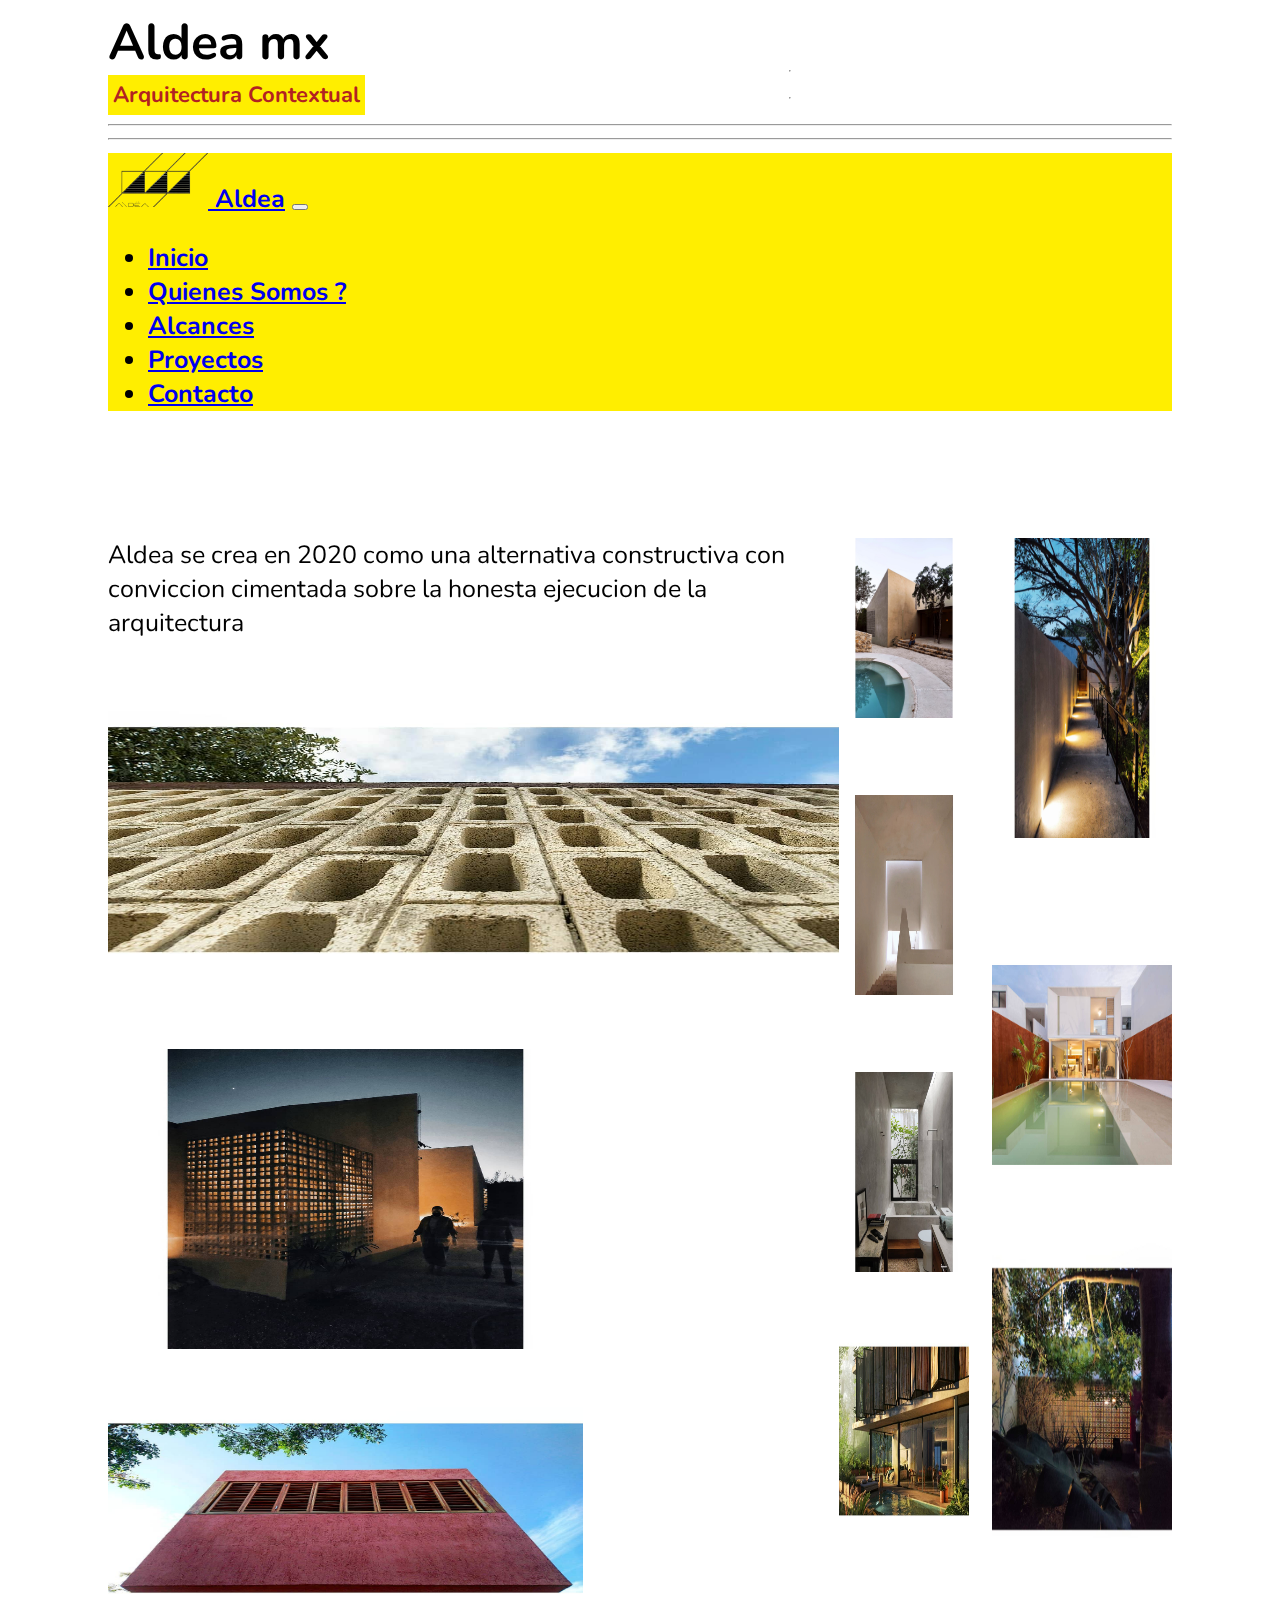
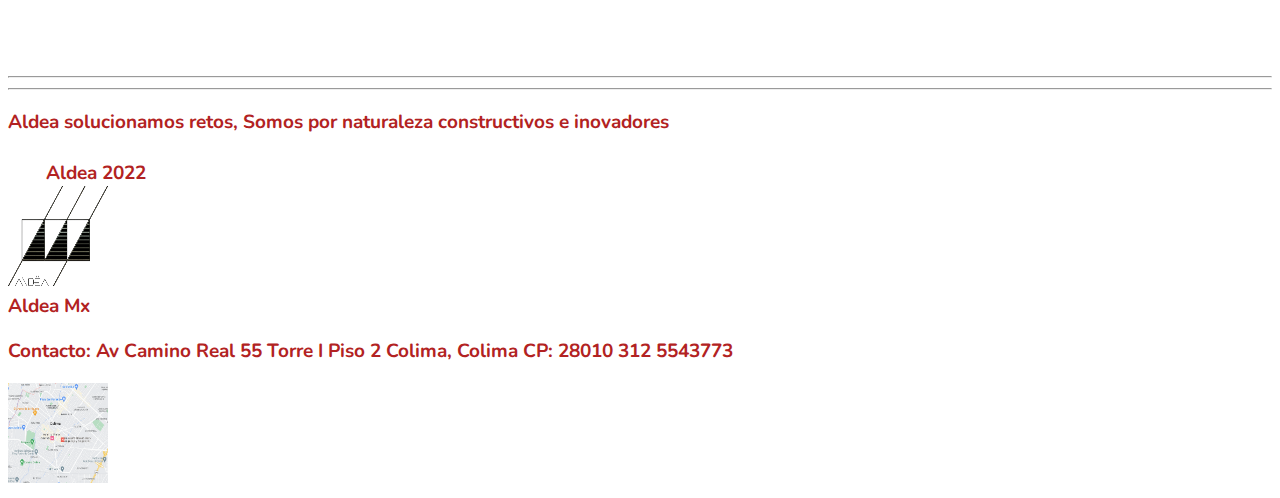
<file: index.html>
<!DOCTYPE html>
<html lang="es-MX">

<head>
    <meta charset="UTF-8">
    <meta http-equiv="X-UA-Compatible" content="IE=edge">
    <meta name="viewport" content="width=device-width, initial-scale=1.0">
    <meta name="keywords" content="Inicio, Taller Arquitectura, Contexto Arquitectonico, Diseño local">
    <meta name="description" content=" Aldea Mx Estudio de Arquitectura contextual">

    <title>AldeaMx</title>

    <link rel="shortcut icon" href="img/logoaldea01.png" type="image/x-icon">


    <!--  Aos -->
    <link href="https://unpkg.com/aos@2.3.1/dist/aos.css" rel="stylesheet">
    <link href="https://cdn.jsdelivr.net/npm/bootstrap@5.2.2/dist/css/bootstrap.min.css" rel="stylesheet"
        integrity="sha384-Zenh87qX5JnK2Jl0vWa8Ck2rdkQ2Bzep5IDxbcnCeuOxjzrPF/et3URy9Bv1WTRi" crossorigin="anonymous">
    <link rel="stylesheet" href="estilo/estilo.css">
</head>
<div class="container-fluid">

    <div style="flex: 1 1 ; margin: auto 4rem; flex-direction: column;">
        <div style="display:flex">

            <div>
                <header>
                    <h1 class="text-fluid" style=" margin: 0px; width: 300px; font-size:50px">Aldea mx</h1>
                </header>

                <p class="tituloPrincipal" data-aos="zoom-in-up">Arquitectura Contextual</p>
            </div>
            <div style="width: 100%; display: flex; flex-direction: column-reverse;">
                <hr class="main-lines-right">
                <hr class="main-lines-right">
            </div>
        </div>
        <div>

            <hr class="main-lines">
            <hr class="main-lines">
        </div>

        <!--  nav  -->

        <nav class="navbar navbar-expand-lg navbar" style="background-color: #94d2fe;">
            <div class="container-fluid">

                <a class="navbar-brand" href="index.html">
                    <img src="img/logoaldea01.png" alt=" Logo Aldea" alt="logo" width="100px" /> <span
                        class="d-none d-md-inline">Aldea</span></a>

                <button class="navbar-toggler" type="button" data-bs-toggle="collapse" data-bs-target="#navbarText"
                    aria-controls="navbarText" aria-expanded="false" aria-label="Toggle navigation">
                    <span class="navbar-toggler-icon"></span>
                </button>
                <div class="collapse navbar-collapse" id="navbarText">
                    <ul class="navbar-nav m-auto mb-2 mb-lg-0 ">
                        <li class="nav-item">
                            <a class="nav-link active" aria-current="page" href="index.html">Inicio</a>
                        </li>
                        <li class="nav-item">
                            <a class="nav-link" href="quienes_somos.html">Quienes Somos ?</a>
                        </li>
                        <li class="nav-item">
                            <a class="nav-link" href="alcances.html">Alcances</a>
                        </li>
                        <li class="nav-item">
                            <a class="nav-link" href="proyecto.html">Proyectos</a>
                        </li>
                        <li class="nav-item">
                            <a class="nav-link" href="contacto.html">Contacto</a>
                        </li>
                    </ul>
                    <span class="navbar-text">

                    </span>
                </div>
            </div>
        </nav>

        <br><br><br>
        <div>
            <main>

                <div style="display: flex;">

                    <div data-aos="zoom-out-up" class="column">
                        <div class="text-fluid" class="aldea-se-crea">
                            Aldea se crea en 2020 como una
                            alternativa constructiva con
                            conviccion cimentada sobre la honesta
                            ejecucion de la arquitectura
                        </div>
                        <img src="img/daycelosia.jpg" alt="Muro de Celosia" class="img-fluid" alt="Muro de Celosia"
                            height="400px" width="100%">
                        <img src="img/nite.jpg" alt="Arquitectura nocturna" class="img-fluid" alt="" height="300px"
                            width="65%"><br>
                        <img src="img/casa cam.jpg" alt="Casa Cam diseño tradicional" class="img-fluid" alt=""
                            height="300px" width="65%"><br>



                    </div>
                    <div data-aos="zoom-out-up" class="column">
                        <img src="img/daywatergray.jpg" alt=" Alberca y Chukum" class="img-fluid" alt="" height="180px"
                            width="85%"><br><br><br>
                        <img src="img/daywhite.jpg" alt="Escaleras e iluminacion" class="img-fluid" alt=""
                            height="200px" width="85%"><br><br><br>
                        <img src="img/daygray.jpg" alt="Baño contemporaneo chukum" class="img-fluid" alt=""
                            height="200px" width="85%"><br>
                        <img src="img/daywater.jpg" alt="Residencia con ventanales y Alberca" class="img-fluid" alt=""
                            height="300px" width="85%"><br>
                    </div>
                    <div data-aos="zoom-out-up" class="column">
                        <img src="img/niteyellow.jpg" alt="Pasillo iluminacion calida" class="img-fluid" alt=""
                            height="300px" width="100%"><br><br><br>
                        <img src="img/daywaterblue.jpg" alt="Espejo de agua en Casa kun" class="img-fluid" alt=""
                            height="300px" width="100%"><br>
                        <img src="img/nitetree.jpg" alt="Exterior diseño y sombras" class="img-fluid" alt=""
                            height="350px" width="100%"><br>

                    </div>
                </div>

            </main>


        </div>


        </main>
    </div>

</div>



<footer>
    <div class="row">
        <hr class="linea-footer">
        <hr class="linea-footer">
    </div>
    <div class="row">
        <div class="col-sm-12 col-md-4 text-center">
            <p class="text-fluid" class=" parrafo-footer">
                Aldea solucionamos retos, Somos por naturaleza constructivos e inovadores
            </p>
            <div style="width: 100%; margin-top:1rem; margin-left: 1.5rem;">
                <span class="text-fluid" class=" aldea-footer">Aldea 2022</span>
            </div>
        </div>
        <div class="col-sm-12 col-md-4 text-center mt-5 mt-md-0">
            <img src="img/logoaldea01.png" class="img-fluid" height="100px" width="100px" alt=""><br>
            <span class="text-fluid" class=" aldea-footer">Aldea Mx</span>
        </div>
        <div class="col-sm-12 col-md-4 text-center mt-5 mt-md-0">
            <p class="text-fluid" class="parrafo-footer">
                Contacto: Av Camino Real 55 Torre I Piso 2 Colima, Colima CP: 28010 312 5543773
            </p>
            <div class="contenedor-mapa-footer">
                <img src="img/mapahwk.png" alt="Nuestra ubicacion en mapa" class="img-fluid" width="100px"
                    height="100px" alt="">
            </div>
        </div>
    </div>

</footer>






<body>


    <script src="https://unpkg.com/aos@2.3.1/dist/aos.js"></script>
    <script>
        AOS.init();
    </script>
    <script src="https://cdn.jsdelivr.net/npm/bootstrap@5.2.2/dist/js/bootstrap.bundle.min.js"
        integrity="sha384-OERcA2EqjJCMA+/3y+gxIOqMEjwtxJY7qPCqsdltbNJuaOe923+mo//f6V8Qbsw3"
        crossorigin="anonymous"></script>
</body>

</html>
</body>

</html>
</file>
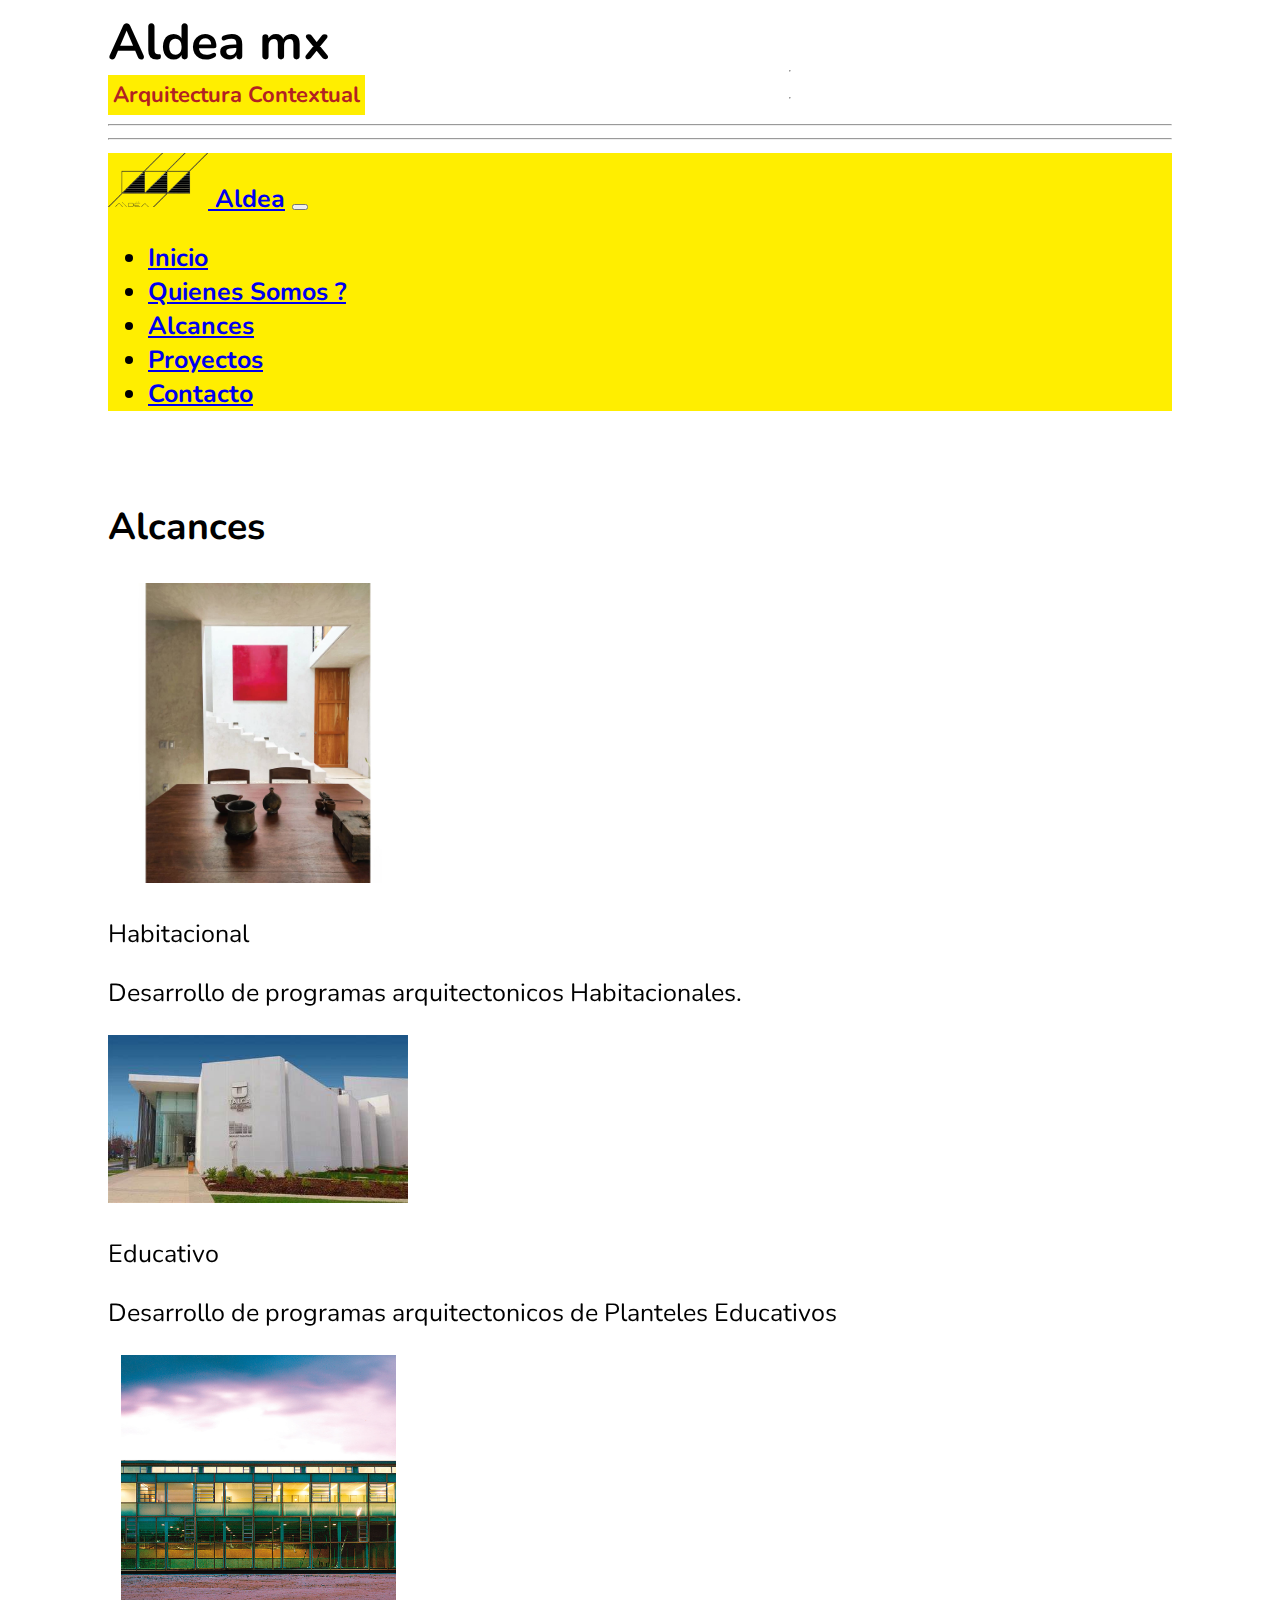
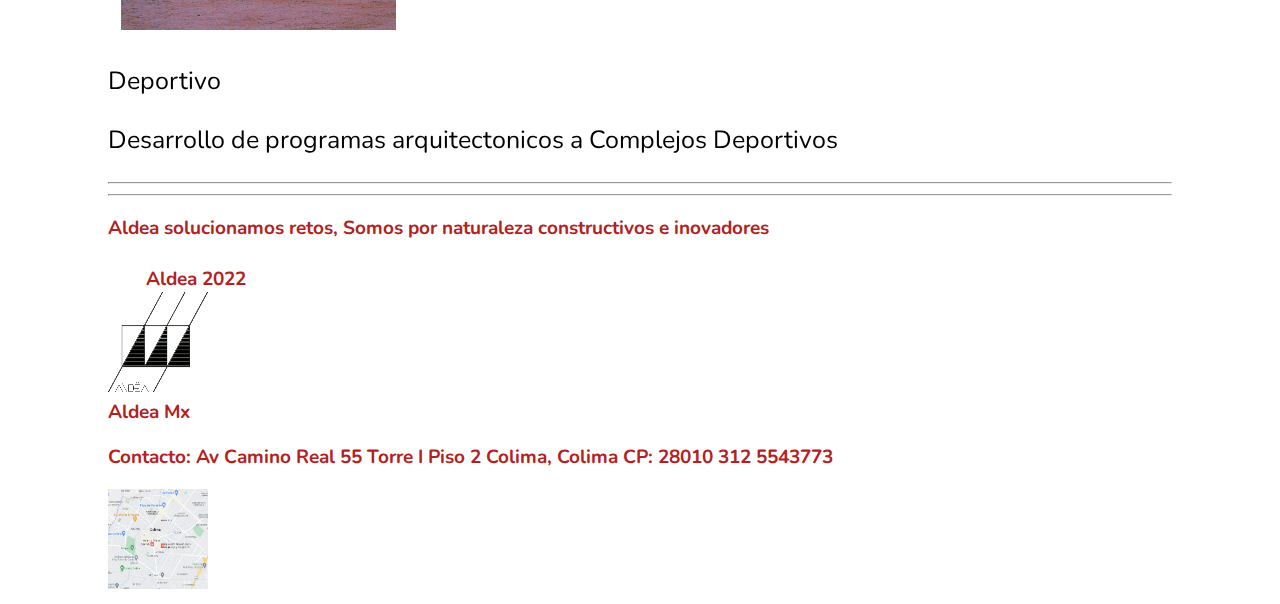
<file: alcances.html>
<!DOCTYPE html>
<html lang="es-MX">

<head>
    <meta charset="UTF-8">
    <meta http-equiv="X-UA-Compatible" content="IE=edge">
    <meta name="viewport" content="width=device-width, initial-scale=1.0">
    <meta name="keywords" content="Inicio, Taller Arquitectura, Contexto Arquitectonico, Diseño local">
    <meta name="description" content=" Aldea Mx Estudio de Arquitectura contextual
    Conoce nuestros alcances">
    <title>AldeaMx</title>

    <link rel="shortcut icon" href="img/logoaldea01.png" type="image/x-icon">

    <!--  Aos -->
    <link href="https://unpkg.com/aos@2.3.1/dist/aos.css" rel="stylesheet">
    <link href="https://cdn.jsdelivr.net/npm/bootstrap@5.2.2/dist/css/bootstrap.min.css" rel="stylesheet"
        integrity="sha384-Zenh87qX5JnK2Jl0vWa8Ck2rdkQ2Bzep5IDxbcnCeuOxjzrPF/et3URy9Bv1WTRi" crossorigin="anonymous">
    <link rel="stylesheet" href="estilo/estilo.css">
</head>
<div class="container-fluid">

    <div style="flex: 1 1 ; margin: auto 4rem; flex-direction: column;">
        <div style="display:flex">

            <div>
                <header>
                    <h1 class="text-fluid" style=" margin: 0px; width: 300px; font-size:50px">Aldea mx</h1>
                </header>

                <p class="tituloPrincipal" data-aos="zoom-in-up">Arquitectura Contextual</p>
            </div>
            <div style="width: 100%; display: flex; flex-direction: column-reverse;">
                <hr class="main-lines-right">
                <hr class="main-lines-right">
            </div>
        </div>
        <div>

            <hr class="main-lines">
            <hr class="main-lines">
        </div>

        <!--nav -->

        <nav class="navbar navbar-expand-lg navbar" style="background-color: #94d2fe;">
            <div class="container-fluid">

                <a class="navbar-brand" href="index.html">
                    <img src="img/logoaldea01.png" alt="logo" width="100px" /> <span
                    class="d-none d-md-inline">Aldea</span></a>

                <button class="navbar-toggler" type="button" data-bs-toggle="collapse" data-bs-target="#navbarText"
                    aria-controls="navbarText" aria-expanded="false" aria-label="Toggle navigation">
                    <span class="navbar-toggler-icon"></span>
                </button>
                <div class="collapse navbar-collapse" id="navbarText">
                    <ul class="navbar-nav m-auto mb-2 mb-lg-0 ">
                        <li class="nav-item">
                            <a class="nav-link active" aria-current="page" href="index.html">Inicio</a>
                        </li>
                        <li class="nav-item">
                            <a class="nav-link" href="quienes_somos.html">Quienes Somos ?</a>
                        </li>
                        <li class="nav-item">
                            <a class="nav-link" href="alcances.html">Alcances</a>
                        </li>
                        <li class="nav-item">
                            <a class="nav-link" href="proyecto.html">Proyectos</a>
                        </li>
                        <li class="nav-item">
                            <a class="nav-link" href="contacto.html">Contacto</a>
                        </li>
                    </ul>
                    <span class="navbar-text">

                    </span>
                </div>
            </div>
        </nav>

        <br>

        <main>
            <div class="row mb-5 mt-5">
                <div class="col text-center">
                    <h2>Alcances</h2>
                </div>
            </div>

            <div class="row text-center" data-aos="zoom-out-up">
                <div class="col-md-3 offset-md-2">
                    <img src="img/dayred.jpg" alt="Vivienda minimalista con sensaciones rojas" class="img-fluid"
                        style="width: 300px;">
                    <p class="text-fluid">Habitacional </p>
                    <p class="text-fluid"> Desarrollo de programas arquitectonicos Habitacionales.
                    </p>
                </div>
                <div class="col-md-3">
                    <img src="img/cecaty2.jpg" alt="Complejo estudiantil instalaciones" class="img-fluid"
                        style="width: 300px; margin-left: auto; margin-right: .5rem;">
                    <p class="text-fluid">Educativo</p>
                    <p class="text-fluid"> Desarrollo de programas arquitectonicos de Planteles Educativos
                    </p>
                </div>
                <div class="col-md-3">
                    <img src="img/deportivo2.jpeg" alt="instalaciones deportivas" class="img-fluid"
                        style="width: 275px; height:275px; margin-right: auto; margin-left: .5rem;">
                    <p class="text-fluid"> Deportivo </p>
                    <p class="text-fluid"> Desarrollo de programas arquitectonicos a Complejos Deportivos
                    </p>
                </div>

            </div>
        </main>

<footer>
    <div class="row">
        <hr class="linea-footer">
        <hr class="linea-footer">
    </div>
    <div class="row">
        <div class="col-sm-12 col-md-4 text-center">
            <p class="text-fluid" class=" parrafo-footer">
                Aldea solucionamos retos, Somos por naturaleza constructivos e inovadores
            </p>
            <div style="width: 100%; margin-top:1rem; margin-left: 1.5rem;">
                <span class="text-fluid" class=" aldea-footer">Aldea 2022</span>
            </div>
        </div>
        <div class="col-sm-12 col-md-4 text-center mt-5 mt-md-0">
            <img src="img/logoaldea01.png" class="img-fluid" height="100px" width="100px" alt=""><br>
            <span class="text-fluid" class=" aldea-footer">Aldea Mx</span>
        </div>
        <div class="col-sm-12 col-md-4 text-center mt-5 mt-md-0">
            <p class="text-fluid" class="parrafo-footer">
                Contacto: Av Camino Real 55 Torre I Piso 2 Colima, Colima CP: 28010 312 5543773
            </p>
            <div class="contenedor-mapa-footer">
                <img src="img/mapahwk.png" alt="Esta es nuestra ubicacion" class="img-fluid" width="100px"
                    height="100px" alt="">
            </div>
        </div>
    </div>

</footer>


<body>

    <script src="https://unpkg.com/aos@2.3.1/dist/aos.js"></script>
    <script>
        AOS.init();
    </script>
    <script src="https://cdn.jsdelivr.net/npm/bootstrap@5.2.2/dist/js/bootstrap.bundle.min.js"
        integrity="sha384-OERcA2EqjJCMA+/3y+gxIOqMEjwtxJY7qPCqsdltbNJuaOe923+mo//f6V8Qbsw3"
        crossorigin="anonymous"></script>

</body>

</html>
</file>
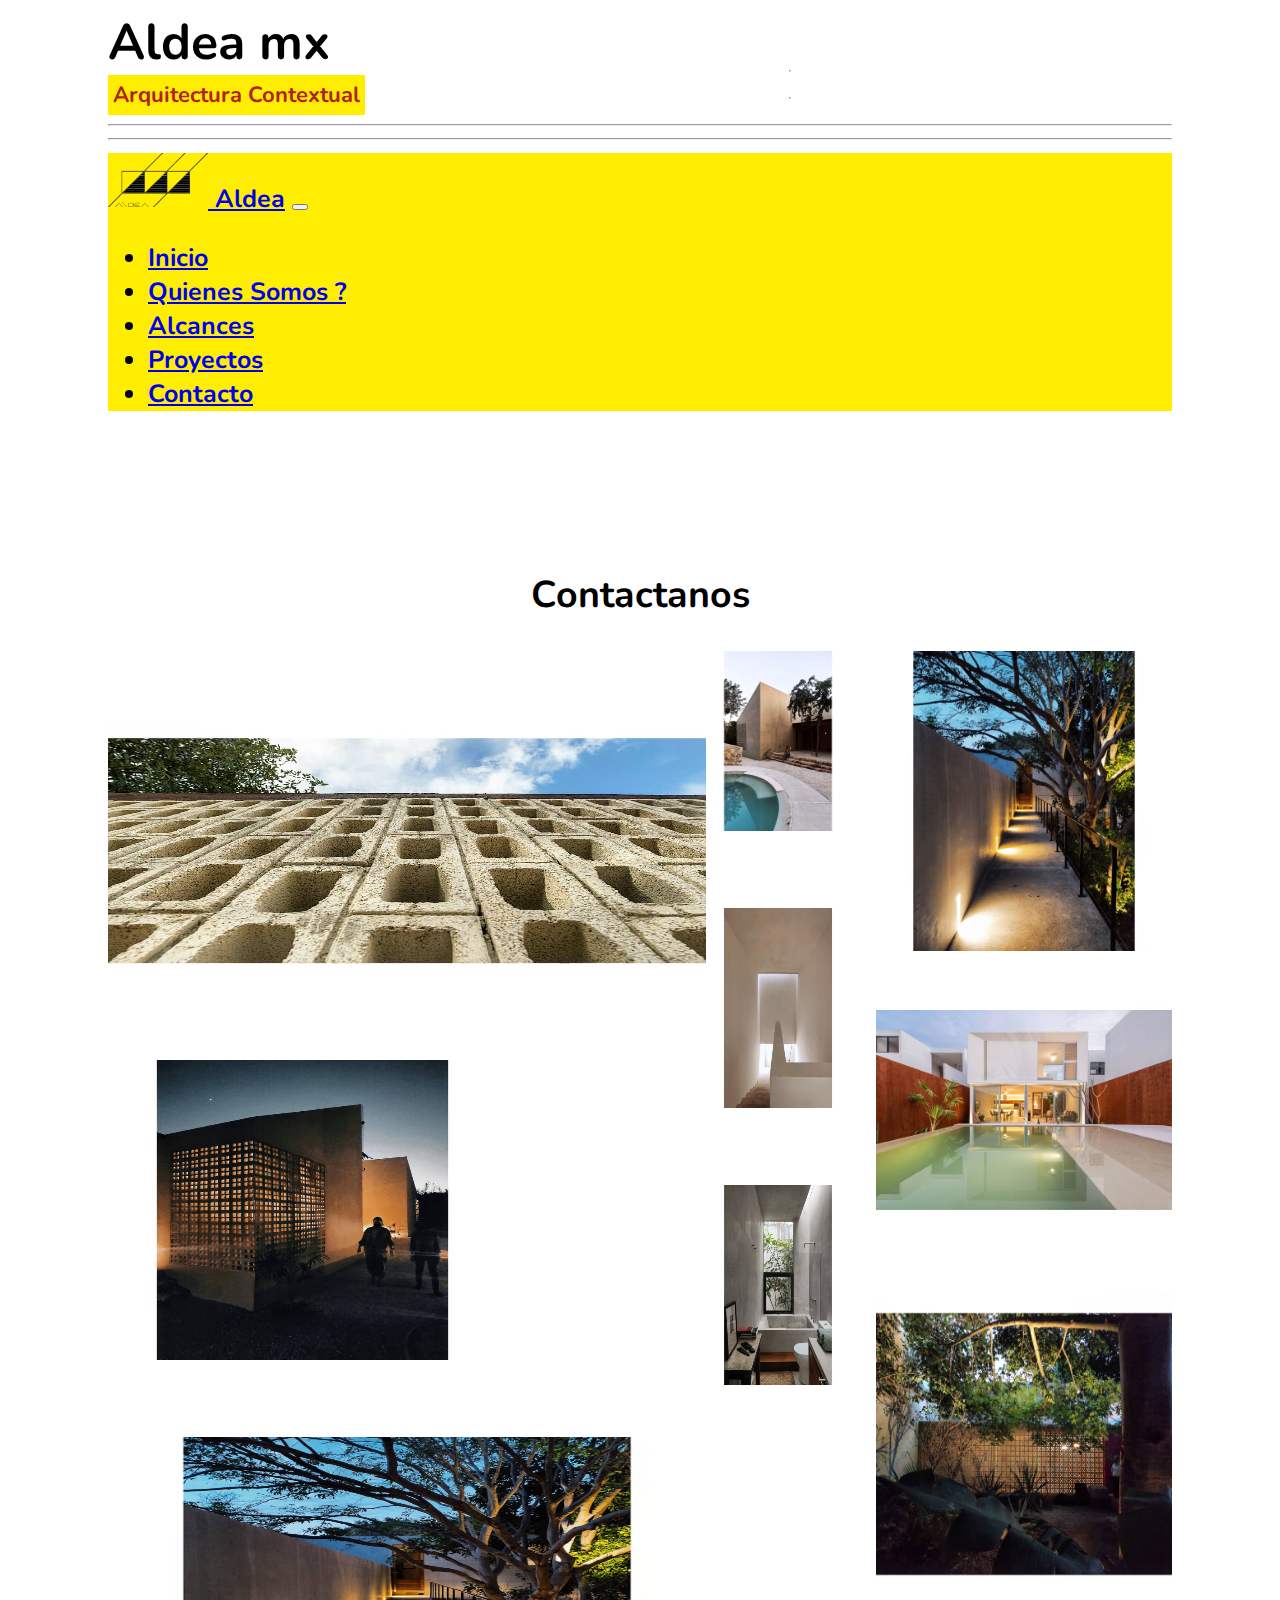
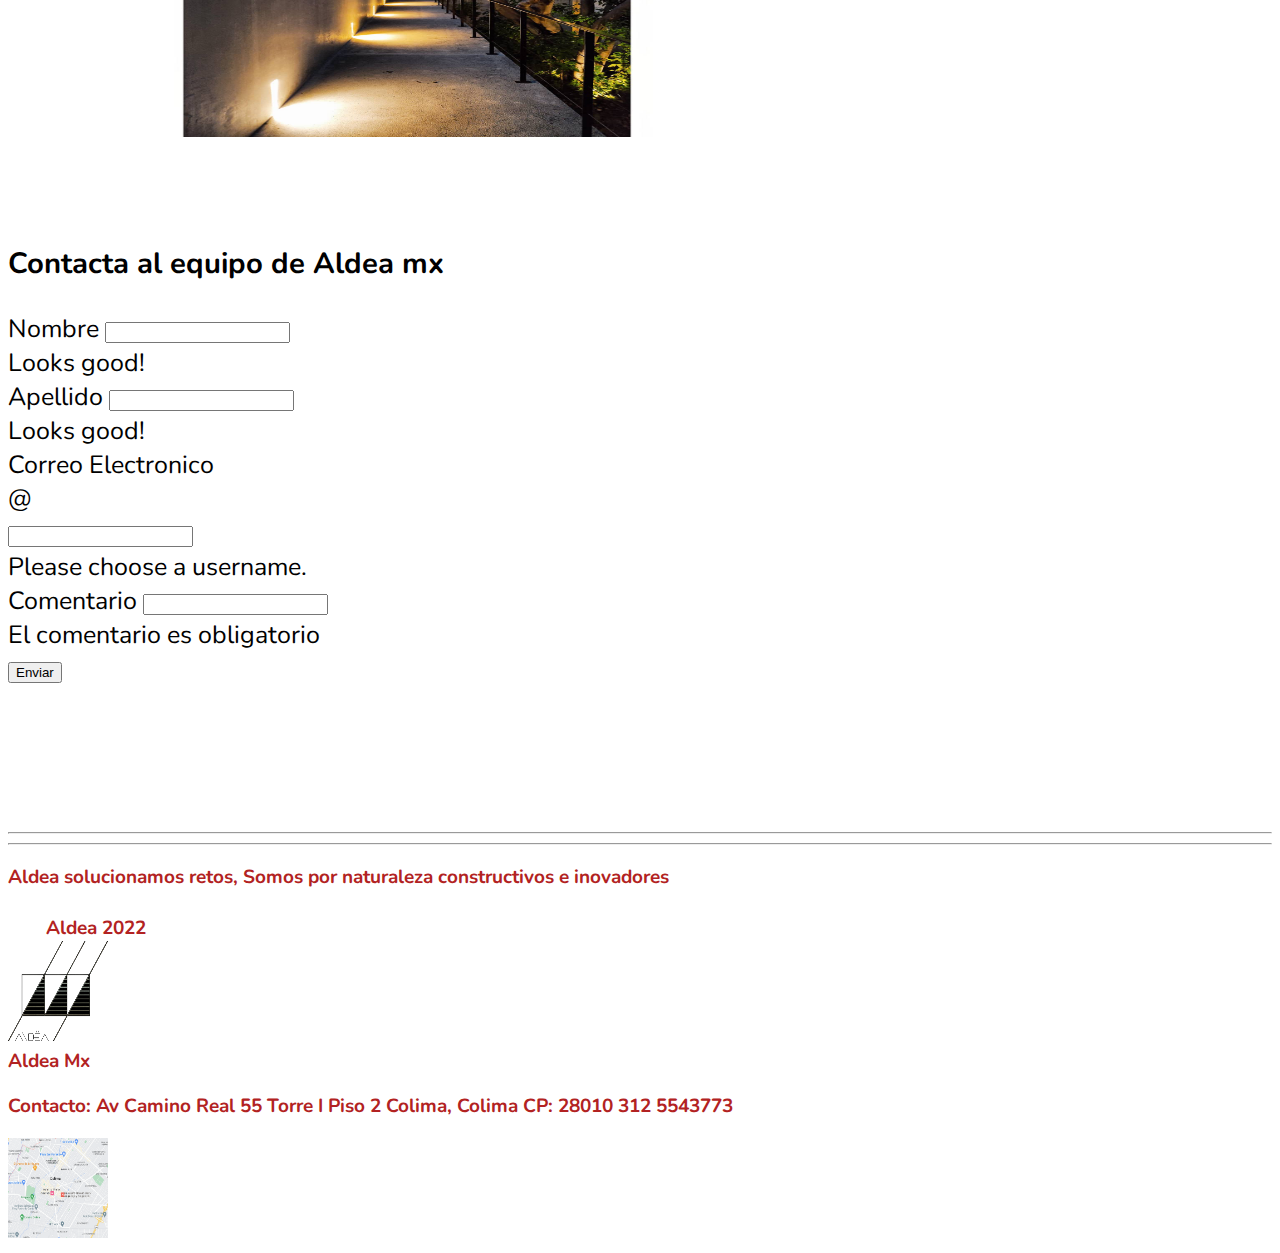
<file: contacto.html>
<!DOCTYPE html>
<html lang="es-MX">

<head>
    <meta charset="UTF-8">
    <meta http-equiv="X-UA-Compatible" content="IE=edge">
    <meta name="viewport" content="width=device-width, initial-scale=1.0">
    <meta name="keywords" content="Inicio, Taller Arquitectura, Contexto Arquitectonico, Diseño local">
    <meta name="description"
        content=" Aldea Mx Estudio de Arquitectura contextual Contactanos y vive la experiencia de realizar tus mas grande proyecto">
    <title>AldeaMx</title>

    <link rel="shortcut icon" href="img/logoaldea01.png" type="image/x-icon">

    <link href="https://unpkg.com/aos@2.3.1/dist/aos.css" rel="stylesheet">
    <link href="https://cdn.jsdelivr.net/npm/bootstrap@5.2.2/dist/css/bootstrap.min.css" rel="stylesheet"
        integrity="sha384-Zenh87qX5JnK2Jl0vWa8Ck2rdkQ2Bzep5IDxbcnCeuOxjzrPF/et3URy9Bv1WTRi" crossorigin="anonymous">
    <link rel="stylesheet" href="estilo/estilo.css">
</head>
<div class="container-fluid">

    <div style="flex: 1 1 ; margin: auto 4rem; flex-direction: column;">
        <div style="display:flex">

            <div>
                <header>
                    <h1 class="text-fluid" style=" margin: 0px; width: 300px; font-size:50px">Aldea mx</h1>
                </header>

                <p class="tituloPrincipal" data-aos="zoom-in-up">Arquitectura Contextual</p>
            </div>
            <div style="width: 100%; display: flex; flex-direction: column-reverse;">
                <hr class="main-lines-right">
                <hr class="main-lines-right">
            </div>
        </div>
        <div>

            <hr class="main-lines">
            <hr class="main-lines">
        </div>
        <!--  nuevo nav -->

        <nav class="navbar navbar-expand-lg navbar" style="background-color: #94d2fe;">
            <div class="container-fluid">

                <a class="navbar-brand" href="index.html">
                    <img src="img/logoaldea01.png" alt="logo" width="100px" /> <span
                    class="d-none d-md-inline">Aldea</span></a>

                <button class="navbar-toggler" type="button" data-bs-toggle="collapse" data-bs-target="#navbarText"
                    aria-controls="navbarText" aria-expanded="false" aria-label="Toggle navigation">
                    <span class="navbar-toggler-icon"></span>
                </button>
                <div class="collapse navbar-collapse" id="navbarText">
                    <ul class="navbar-nav m-auto mb-2 mb-lg-0 ">
                        <li class="nav-item">
                            <a class="nav-link active" aria-current="page" href="index.html">Inicio</a>
                        </li>
                        <li class="nav-item">
                            <a class="nav-link" href="quienes_somos.html">Quienes Somos ?</a>
                        </li>
                        <li class="nav-item">
                            <a class="nav-link" href="alcances.html">Alcances</a>
                        </li>
                        <li class="nav-item">
                            <a class="nav-link" href="proyecto.html">Proyectos</a>
                        </li>
                        <li class="nav-item">
                            <a class="nav-link" href="contacto.html">Contacto</a>
                        </li>
                    </ul>
                    <span class="navbar-text">

                    </span>
                </div>
            </div>
        </nav>

        <br><br><br>
        <main>
            <div style="width: 100%; text-align:center;">
                <h2 class="text-fluid" class="contactanos">Contactanos</h2>
            </div>

            <div>
                <main>

                    <div style="display: flex;">

                        <div data-aos="fade-up" data-aos-duration="3000" class="column">

                            <img src="img/daycelosia.jpg" alt="Celosia artesanal" class="img-fluid" alt=""
                                height="400px" width="100%">
                            <img src="img/nite.jpg" alt="Arquitectura de noche" class="img-fluid" alt="" height="300px"
                                width="65%"><br><br><br>
                            <img src="img/niteyellow.jpg" alt="Iluminacion nocturna calida" class="img-fluid" alt=""
                                height="300px" width="100%"><br>

                        </div>
                        <div data-aos="fade-up" data-aos-duration="3000" class="column">
                            <img src="img/daywatergray.jpg" alt="Residencia con alberca en chukum" class="img-fluid"
                                alt="" height="180px" width="85%"><br><br><br>
                            <img src="img/daywhite.jpg" alt="Escaleras con ventilacion" class="img-fluid" alt=""
                                height="200px" width="85%"><br><br><br>
                            <img src="img/daygray.jpg" alt="Construccion a base de chukum" class="img-fluid" alt=""
                                height="200px" width="85%"><br>

                        </div>
                        <div data-aos="fade-up" data-aos-duration="3000" class="column">
                            <img src="img/niteyellow.jpg" alt="Iluminacion nocturna en edificio" class="img-fluid"
                                alt="" height="300px" width="100%"><br>
                            <img src="img/daywaterblue.jpg" alt="Residencia con espejo de agua" class="img-fluid" alt=""
                                height="300px" width="100%"><br>
                            <img src="img/nitetree.jpg" alt="Exterior de residencia" class="img-fluid" alt=""
                                height="350px" width="100%"><br>

                        </div>
                    </div>

                </main>


            </div>


        </main>
    </div>

</div>
</div>
<br><br>
<main class="container">
    <h3> Contacta al equipo de Aldea mx </h3>

    <div class="needs-validation">
        <div class="form-row">
            <div class="col-md-4 mb-3">
                <label for="validationCustom01">Nombre</label>
                <input type="text" class="form-control" id="validationCustom01" placeholder="" value="" required>
                <div class="valid-feedback">
                    Looks good!
                </div>
            </div>
            <div class="col-md-4 mb-3">
                <label for="validationCustom02">Apellido</label>
                <input type="text" class="form-control" id="validationCustom02" placeholder="" value="" required>
                <div class="valid-feedback">
                    Looks good!
                </div>
            </div>
            <div class="col-md-4 mb-3">
                <label for="validationCustomUsername">Correo Electronico</label>
                <div class="input-group">
                    <div class="input-group-prepend">
                        <span class="input-group-text" id="inputGroupPrepend">@</span>
                    </div>
                    <input type="text" class="form-control" id="validationCustomUsername" placeholder=""
                        aria-describedby="inputGroupPrepend" required>
                    <div class="invalid-feedback">
                        Please choose a username.
                    </div>
                </div>
            </div>
        </div>
        <div class="form-row">
            <div class="col-md-6 mb-3">
                <label for="validationCustom03">Comentario</label>
                <input type="text" class="form-control" id="validationCustom03" placeholder="" required>
                <div class="invalid-feedback">
                    El comentario es obligatorio
                </div>
            </div>



            <button class="btn btn-danger" type="button">Enviar</button>
        </div>

</main>


</div>


<br><br><br><br>

<footer>
    <div class="row">
        <hr class="linea-footer">
        <hr class="linea-footer">
    </div>
    <div class="row">
        <div class="col-sm-12 col-md-4 text-center">
            <p class="text-fluid" class=" parrafo-footer">
                Aldea solucionamos retos, Somos por naturaleza constructivos e inovadores
            </p>
            <div style="width: 100%; margin-top:1rem; margin-left: 1.5rem;">
                <span class="text-fluid" class=" aldea-footer">Aldea 2022</span>
            </div>
        </div>
        <div class="col-sm-12 col-md-4 text-center mt-5 mt-md-0">
            <img src="img/logoaldea01.png" class="img-fluid" height="100px" width="100px" alt=""><br>
            <span class="text-fluid" class=" aldea-footer">Aldea Mx</span>
        </div>
        <div class="col-sm-12 col-md-4 text-center mt-5 mt-md-0">
            <p class="text-fluid" class="parrafo-footer">
                Contacto: Av Camino Real 55 Torre I Piso 2 Colima, Colima CP: 28010 312 5543773
            </p>
            <div class="contenedor-mapa-footer">
                <img src="img/mapahwk.png" alt="Esta es nuestra ubicacion" class="img-fluid" width="100px"
                    height="100px" alt="">
            </div>
        </div>
    </div>

</footer>






<body>

    <script src="https://unpkg.com/aos@2.3.1/dist/aos.js"></script>
    <script>
        AOS.init();
    </script>
    <script src="https://cdn.jsdelivr.net/npm/bootstrap@5.2.2/dist/js/bootstrap.bundle.min.js"
        integrity="sha384-OERcA2EqjJCMA+/3y+gxIOqMEjwtxJY7qPCqsdltbNJuaOe923+mo//f6V8Qbsw3"
        crossorigin="anonymous"></script>
</body>

</html>
</file>
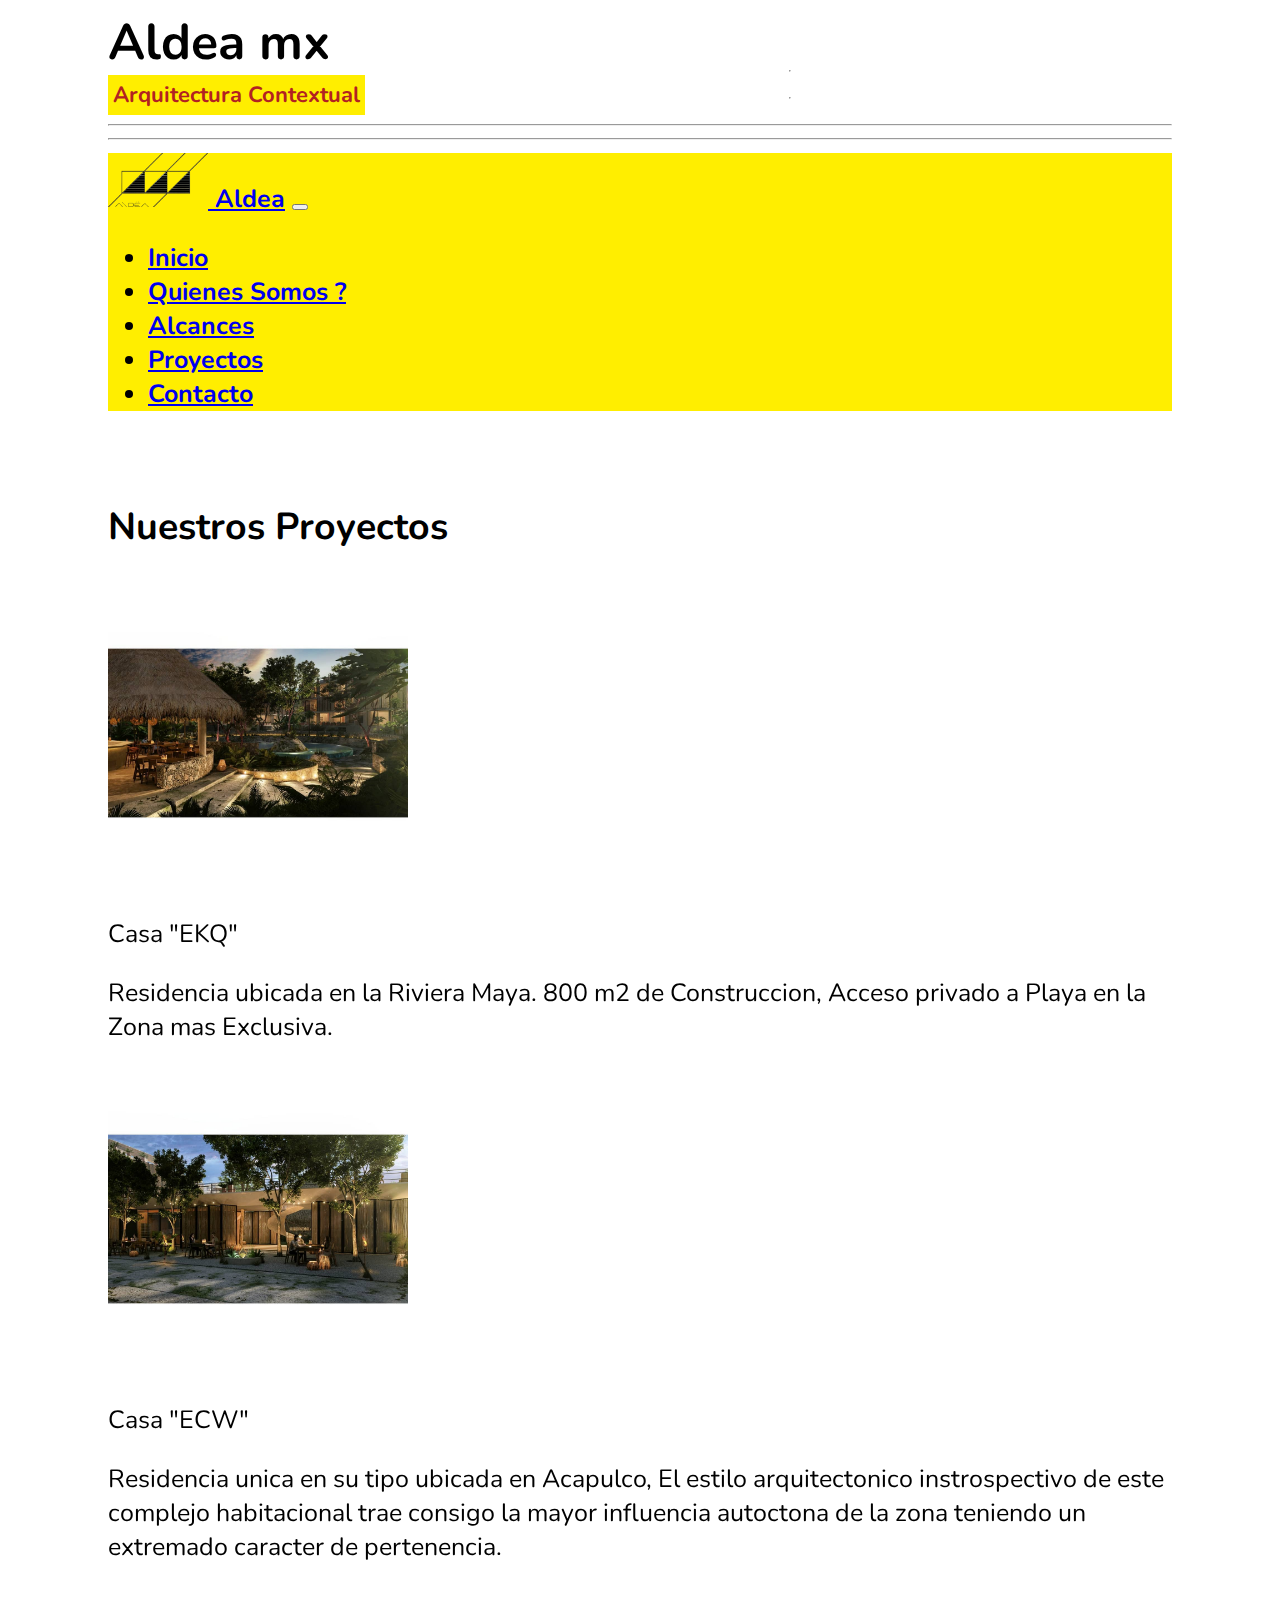
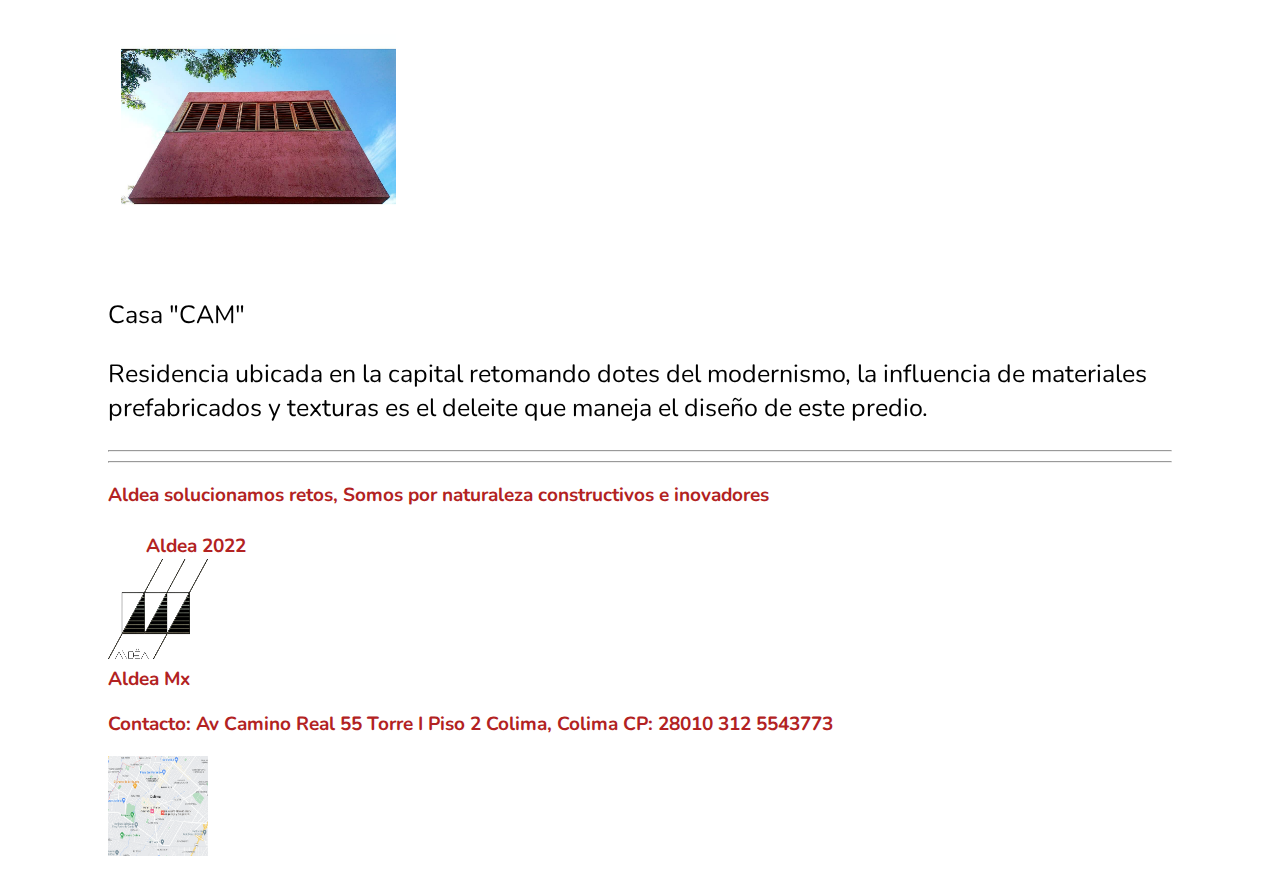
<file: proyecto.html>
<!DOCTYPE html>
<html lang="es-MX">

<head>
    <meta charset="UTF-8">
    <meta http-equiv="X-UA-Compatible" content="IE=edge">
    <meta name="viewport" content="width=device-width, initial-scale=1.0">
    <meta name="keywords" content="Inicio, Taller Arquitectura, Contexto Arquitectonico, Diseño local">
    <meta name="description" content=" Aldea Mx Estudio de Arquitectura contextual 
    Conoce nuestros proyectos">
    <title>AldeaMx</title>

    <link rel="shortcut icon" href="img/logoaldea01.png" type="image/x-icon">

    <link href="https://unpkg.com/aos@2.3.1/dist/aos.css" rel="stylesheet">
    <link href="https://cdn.jsdelivr.net/npm/bootstrap@5.2.2/dist/css/bootstrap.min.css" rel="stylesheet"
        integrity="sha384-Zenh87qX5JnK2Jl0vWa8Ck2rdkQ2Bzep5IDxbcnCeuOxjzrPF/et3URy9Bv1WTRi" crossorigin="anonymous">
    <link rel="stylesheet" href="estilo/estilo.css">
</head>
<div class="container-fluid">

    <div style="flex: 1 1 ; margin: auto 4rem; flex-direction: column;">
        <div style="display:flex">

            <div>
                <header>
                    <h1 class="text-fluid" style=" margin: 0px; width: 300px; font-size:50px">Aldea mx</h1>
                </header>

                <p class="tituloPrincipal" data-aos="zoom-in-up">Arquitectura Contextual</p>
            </div>
            <div style="width: 100%; display: flex; flex-direction: column-reverse;">
                <hr class="main-lines-right">
                <hr class="main-lines-right">
            </div>
        </div>
        <div>

            <hr class="main-lines">
            <hr class="main-lines">
        </div>

        <!--  nav -->

        <nav class="navbar navbar-expand-lg navbar" style="background-color: #94d2fe;">
            <div class="container-fluid">

                <a class="navbar-brand" href="index.html">
                    <img src="img/logoaldea01.png" alt="logo" width="100px" /> <span
                    class="d-none d-md-inline">Aldea</span></a>

                <button class="navbar-toggler" type="button" data-bs-toggle="collapse" data-bs-target="#navbarText"
                    aria-controls="navbarText" aria-expanded="false" aria-label="Toggle navigation">
                    <span class="navbar-toggler-icon"></span>
                </button>
                <div class="collapse navbar-collapse" id="navbarText">
                    <ul class="navbar-nav m-auto mb-2 mb-lg-0 ">
                        <li class="nav-item">
                            <a class="nav-link active" aria-current="page" href="index.html">Inicio</a>
                        </li>
                        <li class="nav-item">
                            <a class="nav-link" href="quienes_somos.html">Quienes Somos ?</a>
                        </li>
                        <li class="nav-item">
                            <a class="nav-link" href="alcances.html">Alcances</a>
                        </li>
                        <li class="nav-item">
                            <a class="nav-link" href="proyecto.html">Proyectos</a>
                        </li>
                        <li class="nav-item">
                            <a class="nav-link" href="contacto.html">Contacto</a>
                        </li>
                    </ul>
                    <span class="navbar-text">

                    </span>
                </div>
            </div>
        </nav>

        <br>
        
        <main>
            <div class="row mb-5 mt-5">
                <div class="col text-center">
                    <h2>Nuestros Proyectos</h2>
                </div>
            </div>

            <div class="row text-center" data-aos="zoom-out-up">
                <div class="col-md-3 offset-md-2">
                    <img src="img/qsomos.jpg" alt="Residencia en caribe con techos de palma" class="img-fluid"
                        style="width: 300px;">
                    <p class="text-fluid">Casa "EKQ" </p>
                    <p class="text-fluid"> Residencia ubicada en la Riviera Maya.  800 m2 de Construccion, Acceso privado a Playa en la Zona mas Exclusiva.
                    </p>
                </div>
                <div class="col-md-3">
                    <img src="img/casaecw.jpg" alt="Residencia en Acapulco con arquitectura introspectiva" class="img-fluid"
                        style="width: 300px; margin-left: auto; margin-right: .5rem;">
                    <p class="text-fluid"> 
                        Casa "ECW" </p>
                    <p class="text-fluid"> Residencia unica en su tipo ubicada en Acapulco, El estilo arquitectonico instrospectivo de este complejo habitacional trae consigo la mayor influencia autoctona de la zona teniendo un extremado caracter de pertenencia.
                    </p>
                </div>
                <div class="col-md-3">
                    <img src="img/casa cam.jpg" alt="Modernismo en siglo XXI" class="img-fluid"
                        style="width: 275px; height:275px; margin-right: auto; margin-left: .5rem;">
                    <p class="text-fluid"> Casa "CAM" </p>
                    <p class="text-fluid"> Residencia ubicada en la capital retomando dotes del modernismo, la influencia de materiales prefabricados y texturas es el deleite que maneja el diseño de este predio.
                    </p>
                </div>

            </div>

        </main>


        <footer>
            <div class="row">
                <hr class="linea-footer">
                <hr class="linea-footer">
            </div>
            <div class="row">
                <div class="col-sm-12 col-md-4 text-center">
                    <p class="text-fluid" class=" parrafo-footer">
                        Aldea solucionamos retos, Somos por naturaleza constructivos e inovadores
                    </p>
                    <div style="width: 100%; margin-top:1rem; margin-left: 1.5rem;">
                        <span class="text-fluid" class=" aldea-footer">Aldea 2022</span>
                    </div>
                </div>
                <div class="col-sm-12 col-md-4 text-center mt-5 mt-md-0">
                    <img src="img/logoaldea01.png" class="img-fluid" height="100px" width="100px" alt=""><br>
                    <span class="text-fluid" class=" aldea-footer">Aldea Mx</span>
                </div>
                <div class="col-sm-12 col-md-4 text-center mt-5 mt-md-0">
                    <p class="text-fluid" class="parrafo-footer">
                        Contacto: Av Camino Real 55 Torre I Piso 2 Colima, Colima CP: 28010 312 5543773
                    </p>
                    <div class="contenedor-mapa-footer">
                        <img src="img/mapahwk.png" alt="Esta es nuestra ubicacion" class="img-fluid" width="100px"
                            height="100px" alt="">
                    </div>
                </div>
            </div>

        </footer>



        <body>


            <script src="https://unpkg.com/aos@2.3.1/dist/aos.js"></script>
            <script>
                AOS.init();
            </script>
            <script src="https://cdn.jsdelivr.net/npm/bootstrap@5.2.2/dist/js/bootstrap.bundle.min.js"
                integrity="sha384-OERcA2EqjJCMA+/3y+gxIOqMEjwtxJY7qPCqsdltbNJuaOe923+mo//f6V8Qbsw3"
                crossorigin="anonymous"></script>
        </body>

</html>
</file>
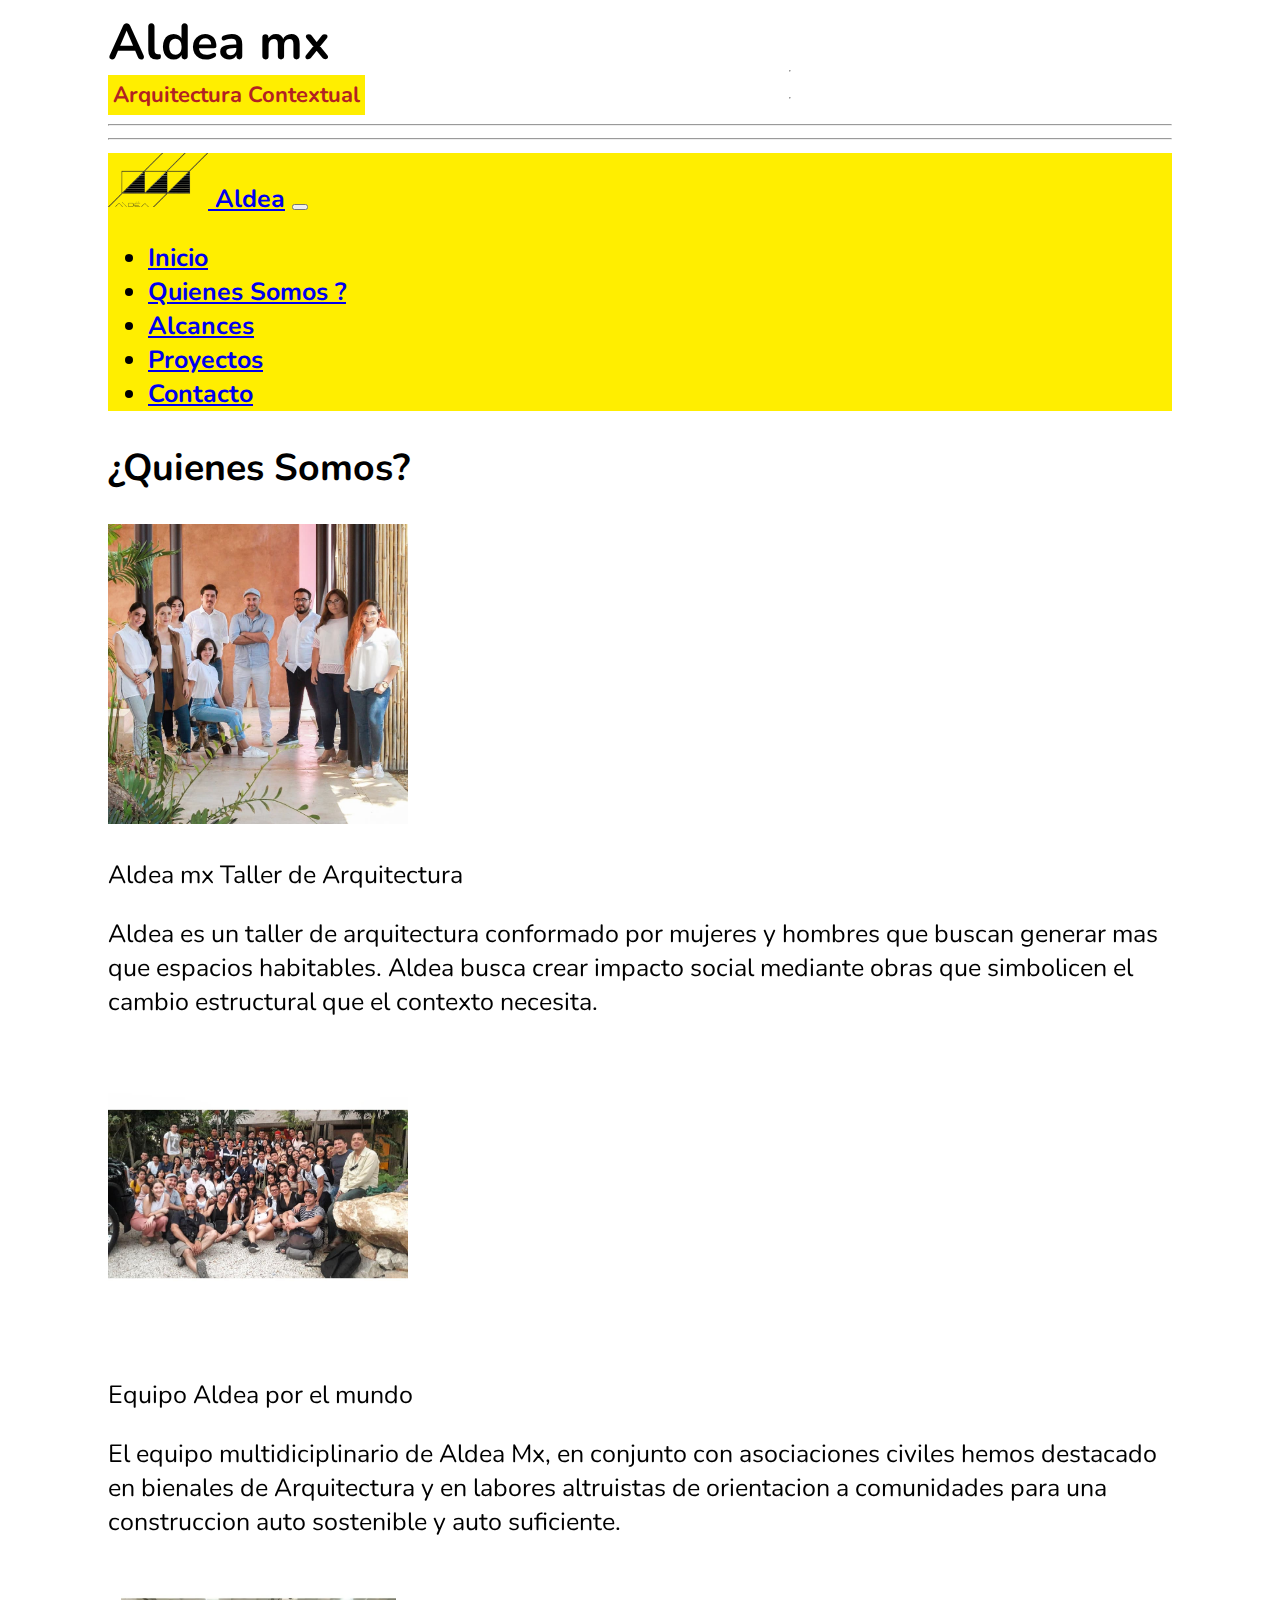
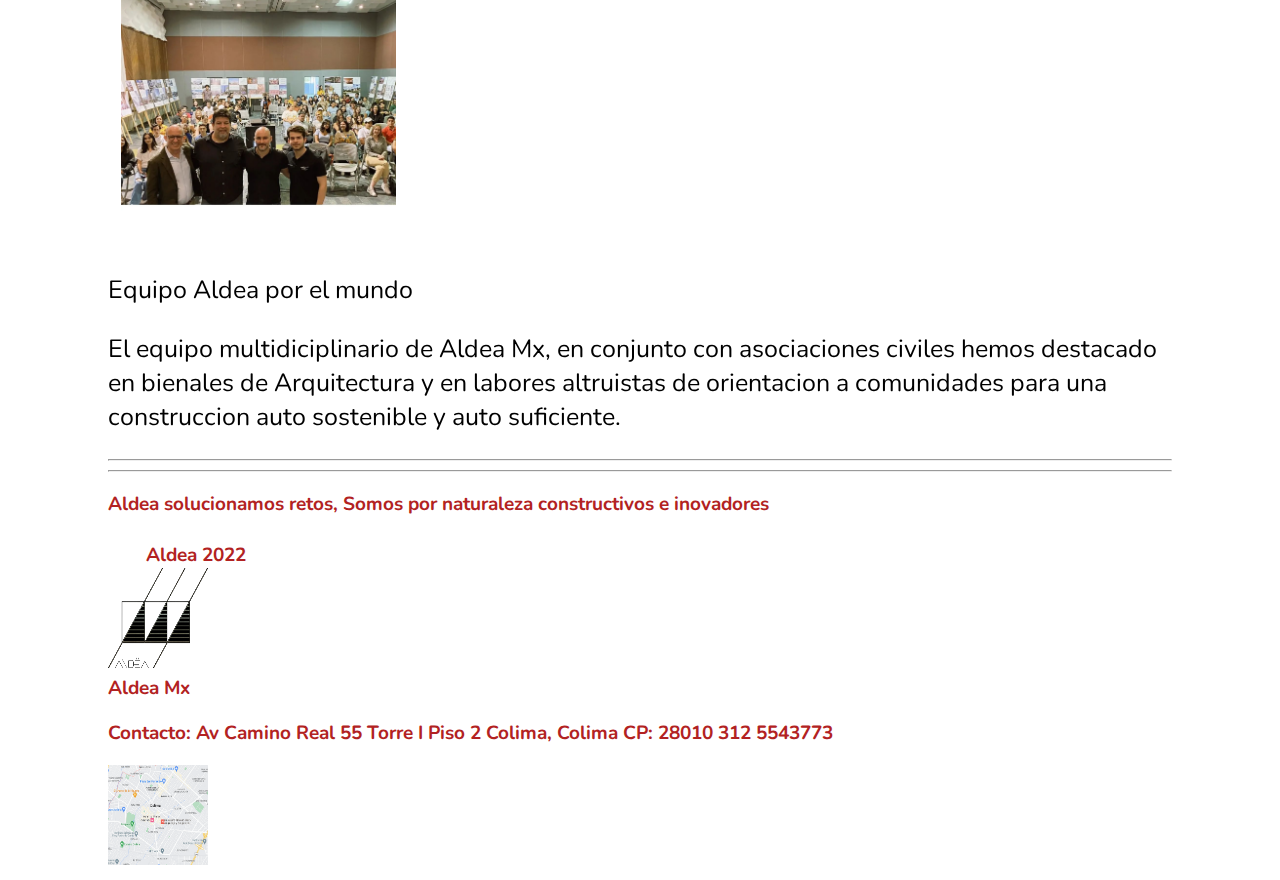
<file: quienes_somos.html>
<!DOCTYPE html>
<html lang="es-MX">

<head>
    <meta charset="UTF-8">
    <meta http-equiv="X-UA-Compatible" content="IE=edge">
    <meta name="viewport" content="width=device-width, initial-scale=1.0">
    <meta name="keywords" content="Inicio, Taller Arquitectura, Contexto Arquitectonico, Diseño local">
    <meta name="description" content=" Aldea Mx Estudio de Arquitectura contextual
    Atencion a nuestro equipo creativo que da vida a tu sueño">
    <title>AldeaMx</title>

    <link rel="shortcut icon" href="img/logoaldea01.png" type="image/x-icon">




    <link href="https://unpkg.com/aos@2.3.1/dist/aos.css" rel="stylesheet">
    <link href="https://cdn.jsdelivr.net/npm/bootstrap@5.2.2/dist/css/bootstrap.min.css" rel="stylesheet"
        integrity="sha384-Zenh87qX5JnK2Jl0vWa8Ck2rdkQ2Bzep5IDxbcnCeuOxjzrPF/et3URy9Bv1WTRi" crossorigin="anonymous">
    <link rel="stylesheet" href="estilo/estilo.css">
</head>
<div class="container-fluid">

    <div style="flex: 1 1 ; margin: auto 4rem; flex-direction: column;">
        <div style="display:flex">

            <div>
                <header>
                    <h1 class="text-fluid" style=" margin: 0px; width: 300px; font-size:50px">Aldea mx</h1>
                </header>

                <p class="tituloPrincipal" data-aos="zoom-in-up">Arquitectura Contextual</p>
            </div>
            <div style="width: 100%; display: flex; flex-direction: column-reverse;">
                <hr class="main-lines-right">
                <hr class="main-lines-right">
            </div>
        </div>
        <div>

            <hr class="main-lines">
            <hr class="main-lines">
        </div>
        <!--   nav -->
        <nav class="navbar navbar-expand-lg navbar" style="background-color: #94d2fe;">
            <div class="container-fluid">

                <a class="navbar-brand" href="index.html">
                    <img src="img/logoaldea01.png" alt="logo" width="100px" /> <span
                    class="d-none d-md-inline">Aldea</span></a>

                <button class="navbar-toggler" type="button" data-bs-toggle="collapse" data-bs-target="#navbarText"
                    aria-controls="navbarText" aria-expanded="false" aria-label="Toggle navigation">
                    <span class="navbar-toggler-icon"></span>
                </button>
                <div class="collapse navbar-collapse" id="navbarText">
                    <ul class="navbar-nav m-auto mb-2 mb-lg-0 ">
                        <li class="nav-item">
                            <a class="nav-link active" aria-current="page" href="index.html">Inicio</a>
                        </li>
                        <li class="nav-item">
                            <a class="nav-link" href="quienes_somos.html">Quienes Somos ?</a>
                        </li>
                        <li class="nav-item">
                            <a class="nav-link" href="alcances.html">Alcances</a>
                        </li>
                        <li class="nav-item">
                            <a class="nav-link" href="proyecto.html">Proyectos</a>
                        </li>
                        <li class="nav-item">
                            <a class="nav-link" href="contacto.html">Contacto</a>
                        </li>
                    </ul>
                    <span class="navbar-text">

                    </span>
                </div>
            </div>
        </nav>



        <main>
            <div class="row mb-5 mt-5">
                <div class="col text-center">
                    <h2>¿Quienes Somos?</h2>
                </div>
            </div>

            <div class="row text-center" data-aos="zoom-out-up">
                <div class="col-md-3 offset-md-2">
                    <img src="img/arquis.jpg" alt="Nuestro equipo de profesionales" class="img-fluid"
                        style="width: 300px;">
                    <p class="text-fluid">Aldea mx Taller de Arquitectura </p>
                    <p class="text-fluid"> Aldea es un taller de arquitectura conformado por mujeres y hombres
                        que buscan generar mas que espacios habitables.
                        Aldea busca crear impacto social mediante obras que simbolicen el cambio estructural que
                        el contexto necesita.
                    </p>
                </div>
                <div class="col-md-3">
                    <img src="img/convivencia.jpg" alt="Taller de Convivencia y Experiencias" class="img-fluid"
                        style="width: 300px; margin-left: auto; margin-right: .5rem;">
                    <p class="text-fluid"> Equipo Aldea por el mundo </p>
                    <p class="text-fluid"> El equipo multidiciplinario de Aldea Mx, en conjunto con
                        asociaciones civiles hemos destacado en bienales de Arquitectura y en labores
                        altruistas de orientacion a comunidades para una construccion auto sostenible y auto
                        suficiente.
                    </p>
                </div>
                <div class="col-md-3">
                    <img src="img/premios.jpg" alt="Galardones obtenidos como Taller" class="img-fluid"
                        style="width: 275px; height:275px; margin-right: auto; margin-left: .5rem;">
                    <p class="text-fluid"> Equipo Aldea por el mundo </p>
                    <p class="text-fluid"> El equipo multidiciplinario de Aldea Mx, en conjunto con
                        asociaciones civiles hemos destacado en bienales de Arquitectura y en labores
                        altruistas de orientacion a comunidades para una construccion auto sostenible y auto
                        suficiente.
                    </p>
                </div>

            </div>

        </main>



        <footer>
            <div class="row">
                <hr class="linea-footer">
                <hr class="linea-footer">
            </div>
            <div class="row">
                <div class="col-sm-12 col-md-4 text-center">
                    <p class="text-fluid" class=" parrafo-footer">
                        Aldea solucionamos retos, Somos por naturaleza constructivos e inovadores
                    </p>
                    <div style="width: 100%; margin-top:1rem; margin-left: 1.5rem;">
                        <span class="text-fluid" class=" aldea-footer">Aldea 2022</span>
                    </div>
                </div>
                <div class="col-sm-12 col-md-4 text-center mt-5 mt-md-0">
                    <img src="img/logoaldea01.png" class="img-fluid" height="100px" width="100px" alt=""><br>
                    <span class="text-fluid" class=" aldea-footer">Aldea Mx</span>
                </div>
                <div class="col-sm-12 col-md-4 text-center mt-5 mt-md-0">
                    <p class="text-fluid" class="parrafo-footer">
                        Contacto: Av Camino Real 55 Torre I Piso 2 Colima, Colima CP: 28010 312 5543773
                    </p>
                    <div class="contenedor-mapa-footer">
                        <img src="img/mapahwk.png" class="img-fluid" width="100px" height="100px" alt="">
                    </div>
                </div>
            </div>

        </footer>


        <script src="https://unpkg.com/aos@2.3.1/dist/aos.js"></script>
        <script>
            AOS.init();
        </script>
        <script src="https://cdn.jsdelivr.net/npm/bootstrap@5.2.2/dist/js/bootstrap.bundle.min.js"
            integrity="sha384-OERcA2EqjJCMA+/3y+gxIOqMEjwtxJY7qPCqsdltbNJuaOe923+mo//f6V8Qbsw3"
            crossorigin="anonymous"></script>
        </body>

</html>
</file>
<file: estilo/estilo.css>
@import url("https://fonts.googleapis.com/css2?family=Nunito:ital,wght@1,200&display=swap");
html {
  font-size: 25px;
}
html body {
  font-family: "Nunito", sans-serif;
  overflow-x: hidden;
}

.tituloPrincipal {
  font-size: 22px;
  color: firebrick;
  font-weight: bold;
  background-color: rgb(255, 238, 0);
  display: inline;
  padding: 5px;
}

.main-lines, .main-lines-right {
  color: firebrick;
}

.navbar {
  background-color: rgb(255, 238, 0) !important;
  font-weight: bold;
}

footer {
  color: firebrick;
  font-weight: bold;
  font-size: 19px;
}

/*# sourceMappingURL=estilo.css.map */
</file>
